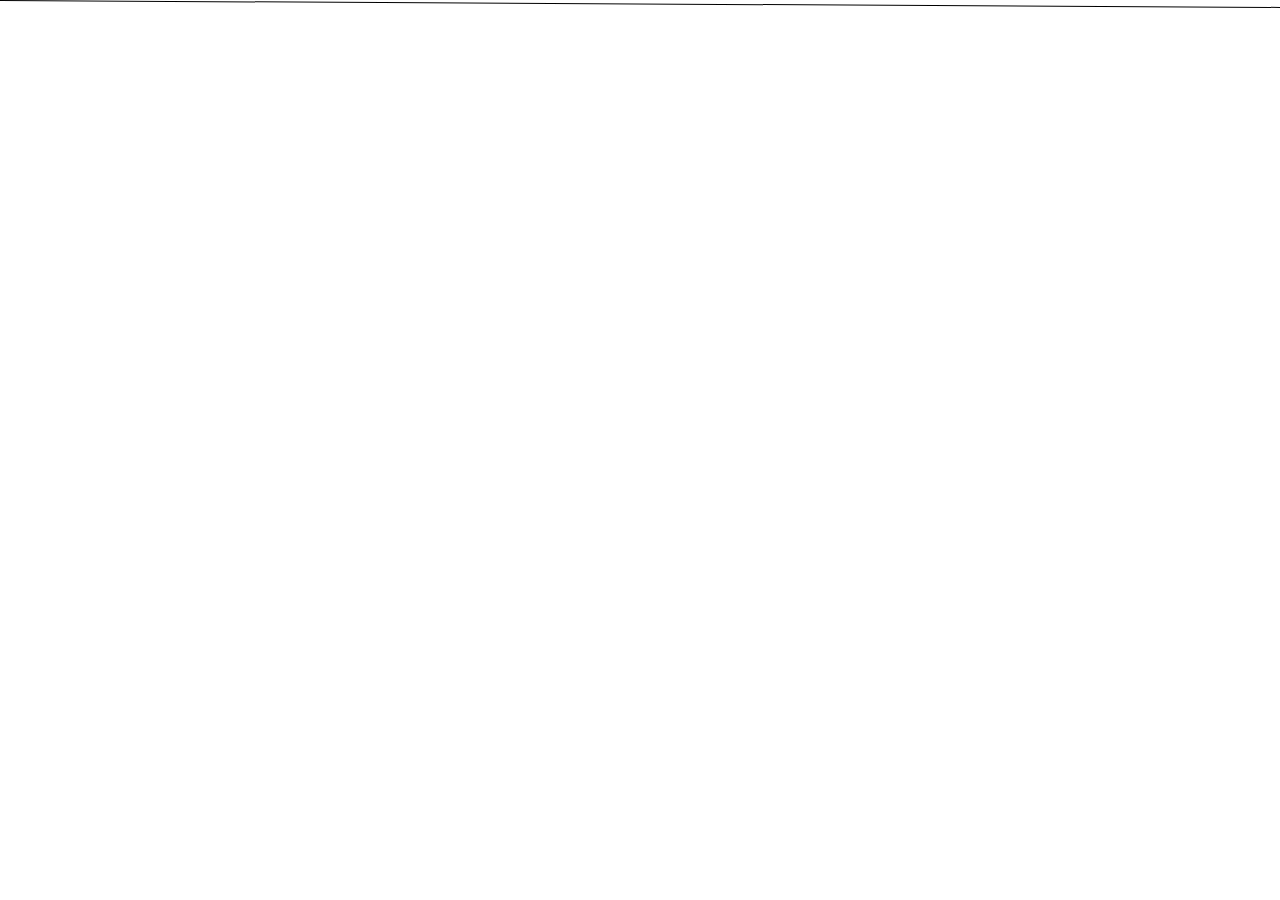
<file: Assignment 2/line-2.html>
<!DOCTYPE html>
<html>
  <head>
    <meta charset="utf-8" />
    <meta name="viewport" content="initial-scale=1, width=device-width" />

    <link rel="stylesheet" href="./global.css" />
    <link rel="stylesheet" href="./line-2.css" />
    <link
      rel="stylesheet"
      href="https://fonts.googleapis.com/css2?family=Inter:wght@400;700;800&display=swap"
    />
  </head>
  <body>
    <div class="line-div1"></div>
  </body>
</html>
</file>
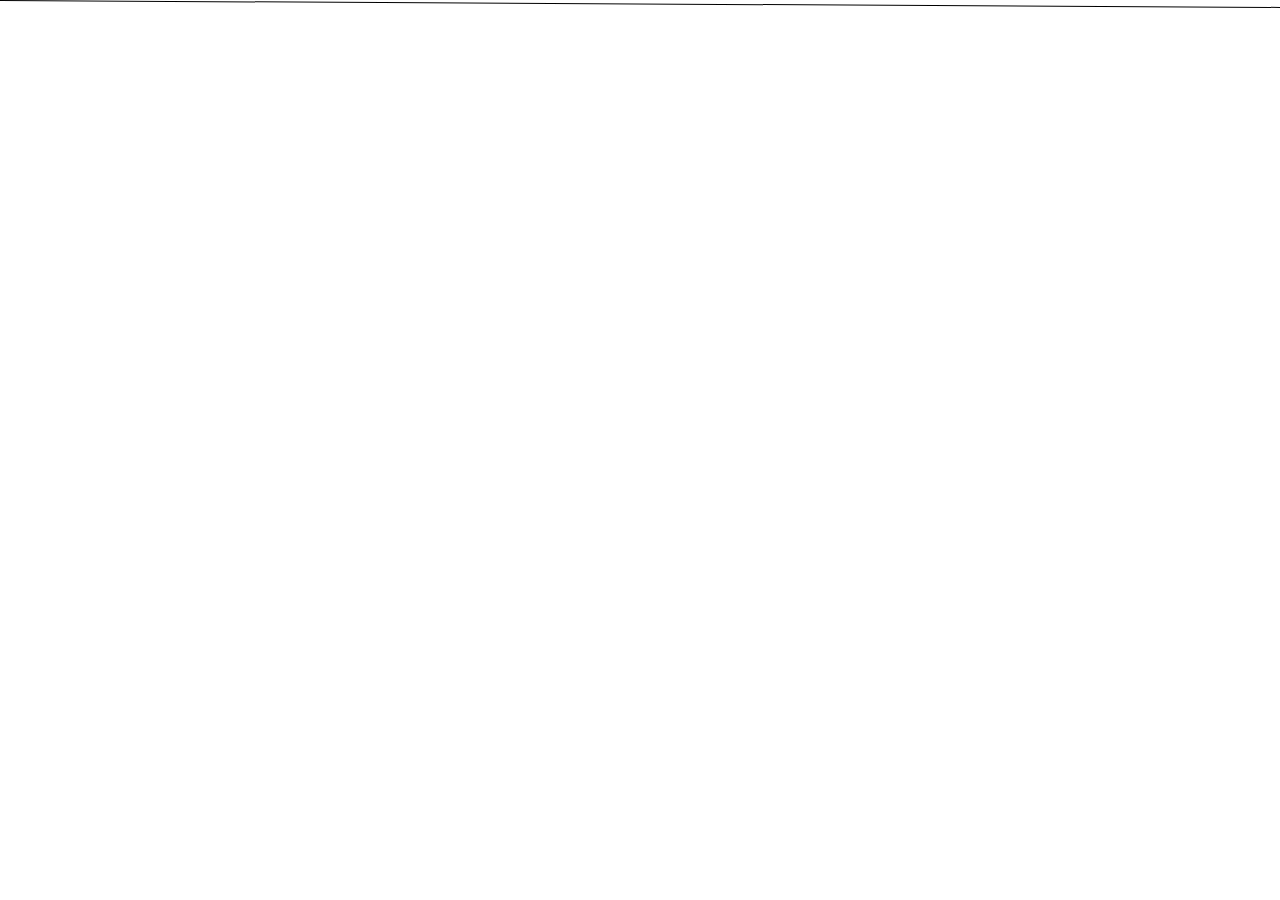
<file: Assignment 2/line-21.html>
<!DOCTYPE html>
<html>
  <head>
    <meta charset="utf-8" />
    <meta name="viewport" content="initial-scale=1, width=device-width" />

    <link rel="stylesheet" href="./global.css" />
    <link rel="stylesheet" href="./line-21.css" />
    <link
      rel="stylesheet"
      href="https://fonts.googleapis.com/css2?family=Inter:wght@400;700;800&display=swap"
    />
  </head>
  <body>
    <div class="line-div5"></div>
  </body>
</html>
</file>
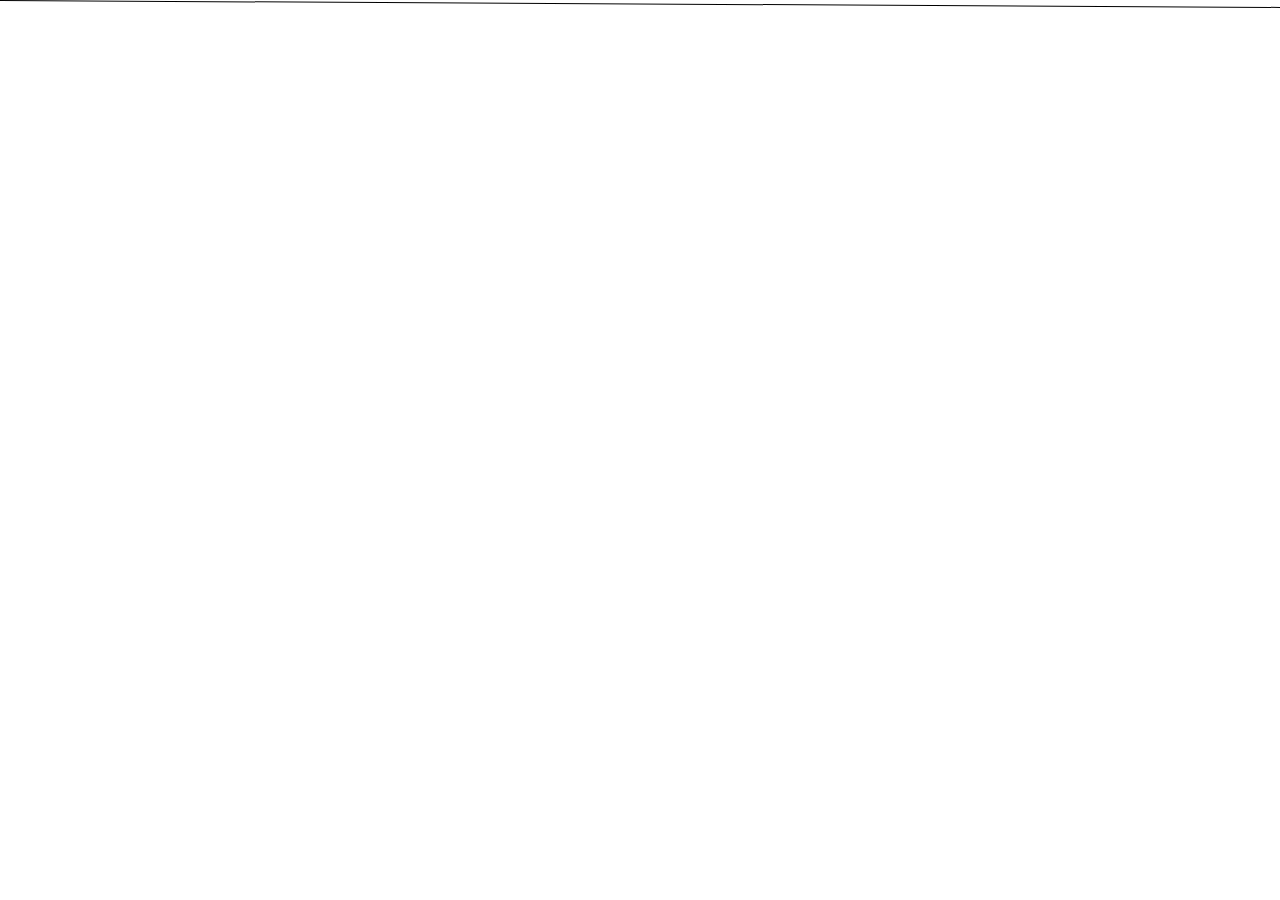
<file: Assignment 2/line-3.html>
<!DOCTYPE html>
<html>
  <head>
    <meta charset="utf-8" />
    <meta name="viewport" content="initial-scale=1, width=device-width" />

    <link rel="stylesheet" href="./global.css" />
    <link rel="stylesheet" href="./line-3.css" />
    <link
      rel="stylesheet"
      href="https://fonts.googleapis.com/css2?family=Inter:wght@400;700;800&display=swap"
    />
  </head>
  <body>
    <div class="line-div2"></div>
  </body>
</html>
</file>
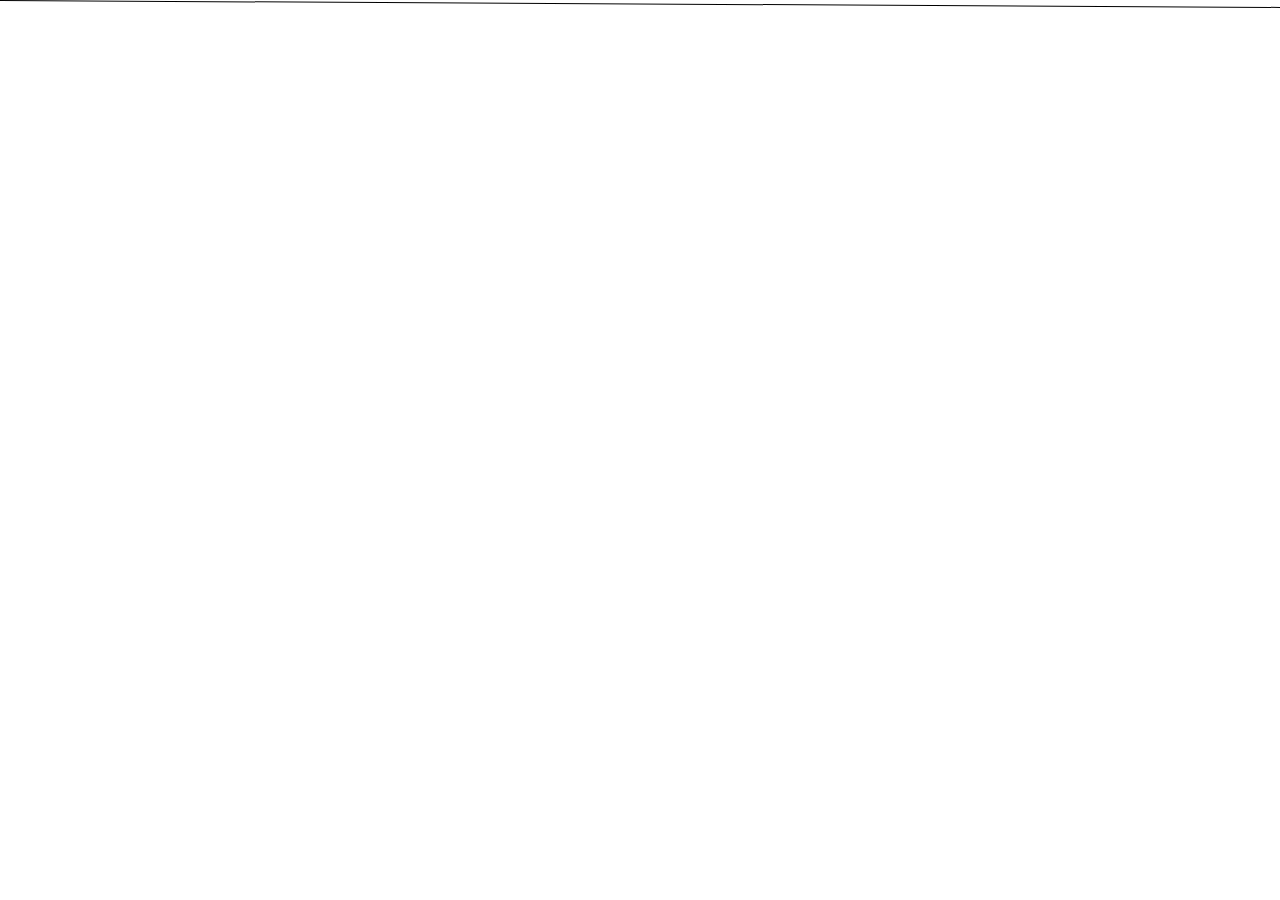
<file: Assignment 2/line-31.html>
<!DOCTYPE html>
<html>
  <head>
    <meta charset="utf-8" />
    <meta name="viewport" content="initial-scale=1, width=device-width" />

    <link rel="stylesheet" href="./global.css" />
    <link rel="stylesheet" href="./line-31.css" />
    <link
      rel="stylesheet"
      href="https://fonts.googleapis.com/css2?family=Inter:wght@400;700;800&display=swap"
    />
  </head>
  <body>
    <div class="line-div6"></div>
  </body>
</html>
</file>
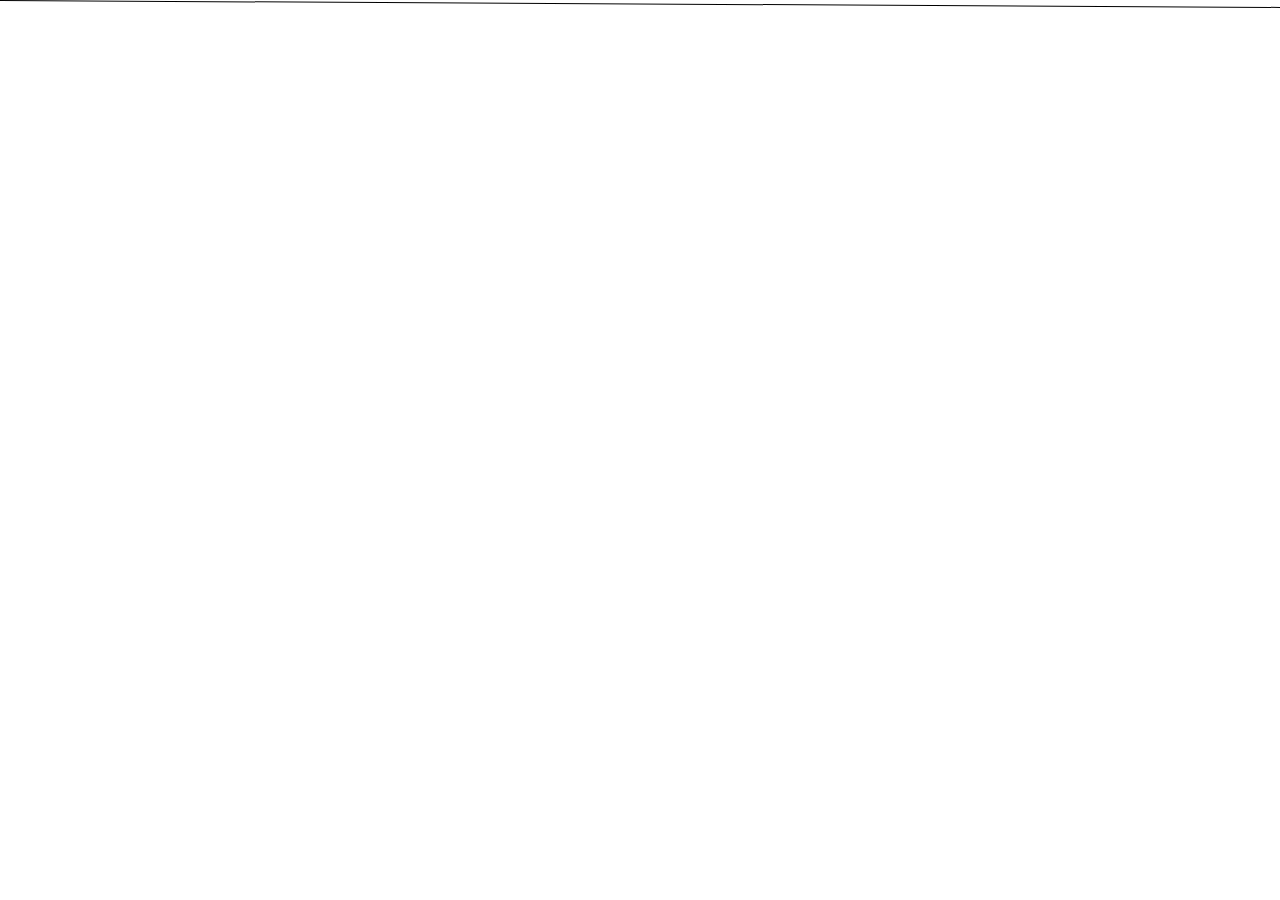
<file: Assignment 2/line-4.html>
<!DOCTYPE html>
<html>
  <head>
    <meta charset="utf-8" />
    <meta name="viewport" content="initial-scale=1, width=device-width" />

    <link rel="stylesheet" href="./global.css" />
    <link rel="stylesheet" href="./line-4.css" />
    <link
      rel="stylesheet"
      href="https://fonts.googleapis.com/css2?family=Inter:wght@400;700;800&display=swap"
    />
  </head>
  <body>
    <div class="line-div3"></div>
  </body>
</html>
</file>
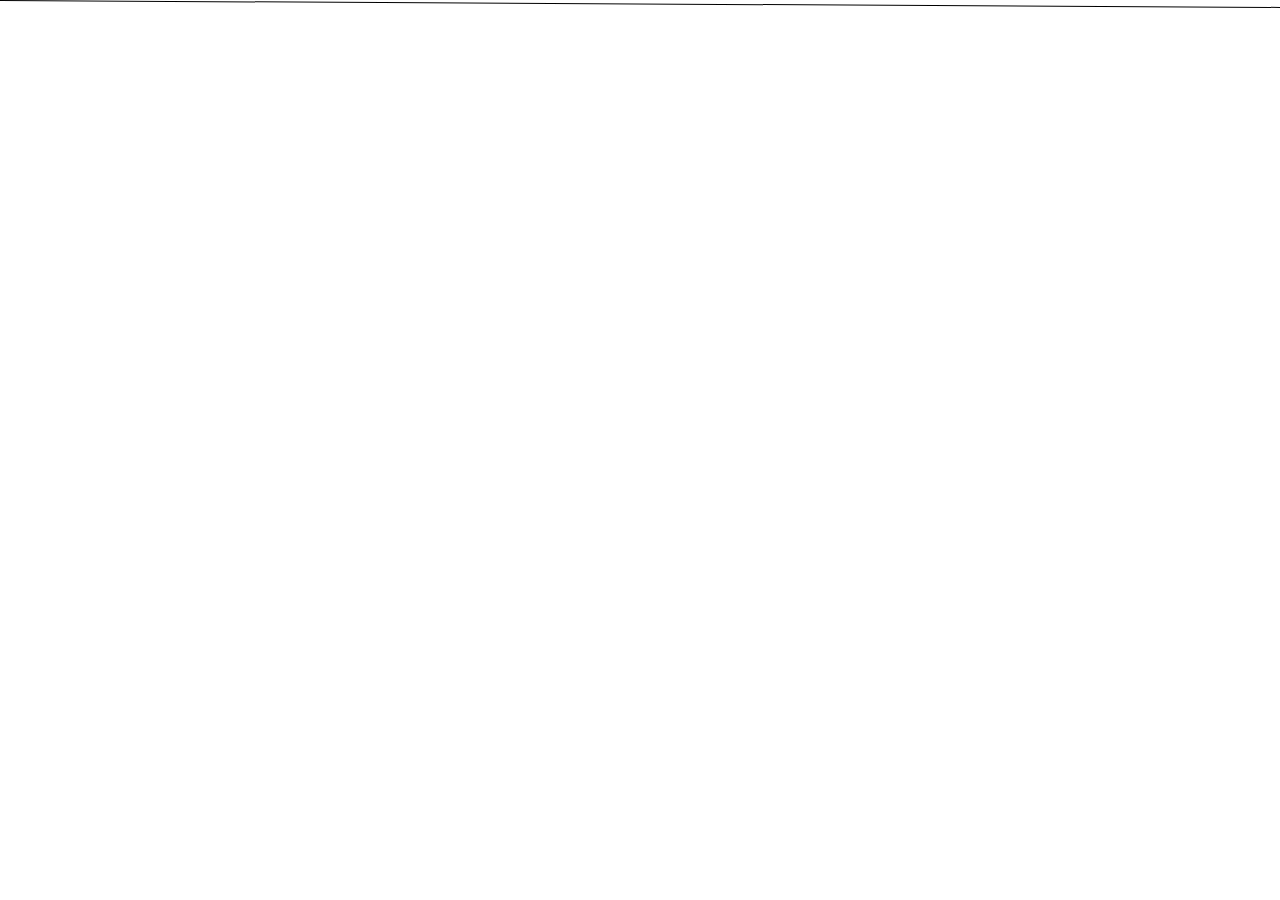
<file: Assignment 2/line-41.html>
<!DOCTYPE html>
<html>
  <head>
    <meta charset="utf-8" />
    <meta name="viewport" content="initial-scale=1, width=device-width" />

    <link rel="stylesheet" href="./global.css" />
    <link rel="stylesheet" href="./line-41.css" />
    <link
      rel="stylesheet"
      href="https://fonts.googleapis.com/css2?family=Inter:wght@400;700;800&display=swap"
    />
  </head>
  <body>
    <div class="line-div7"></div>
  </body>
</html>
</file>
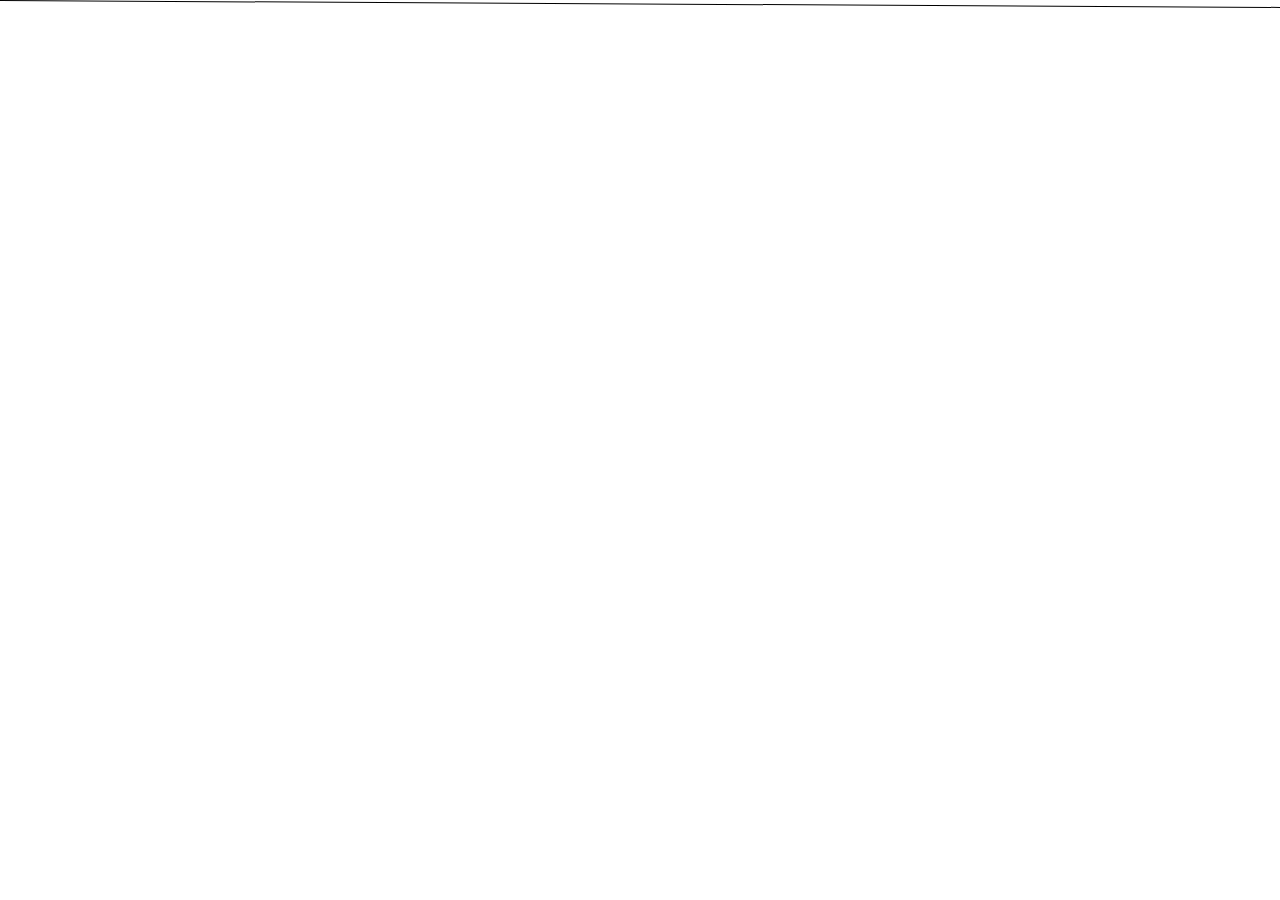
<file: Assignment 2/line-5.html>
<!DOCTYPE html>
<html>
  <head>
    <meta charset="utf-8" />
    <meta name="viewport" content="initial-scale=1, width=device-width" />

    <link rel="stylesheet" href="./global.css" />
    <link rel="stylesheet" href="./line-5.css" />
    <link
      rel="stylesheet"
      href="https://fonts.googleapis.com/css2?family=Inter:wght@400;700;800&display=swap"
    />
  </head>
  <body>
    <div class="line-div4"></div>
  </body>
</html>
</file>
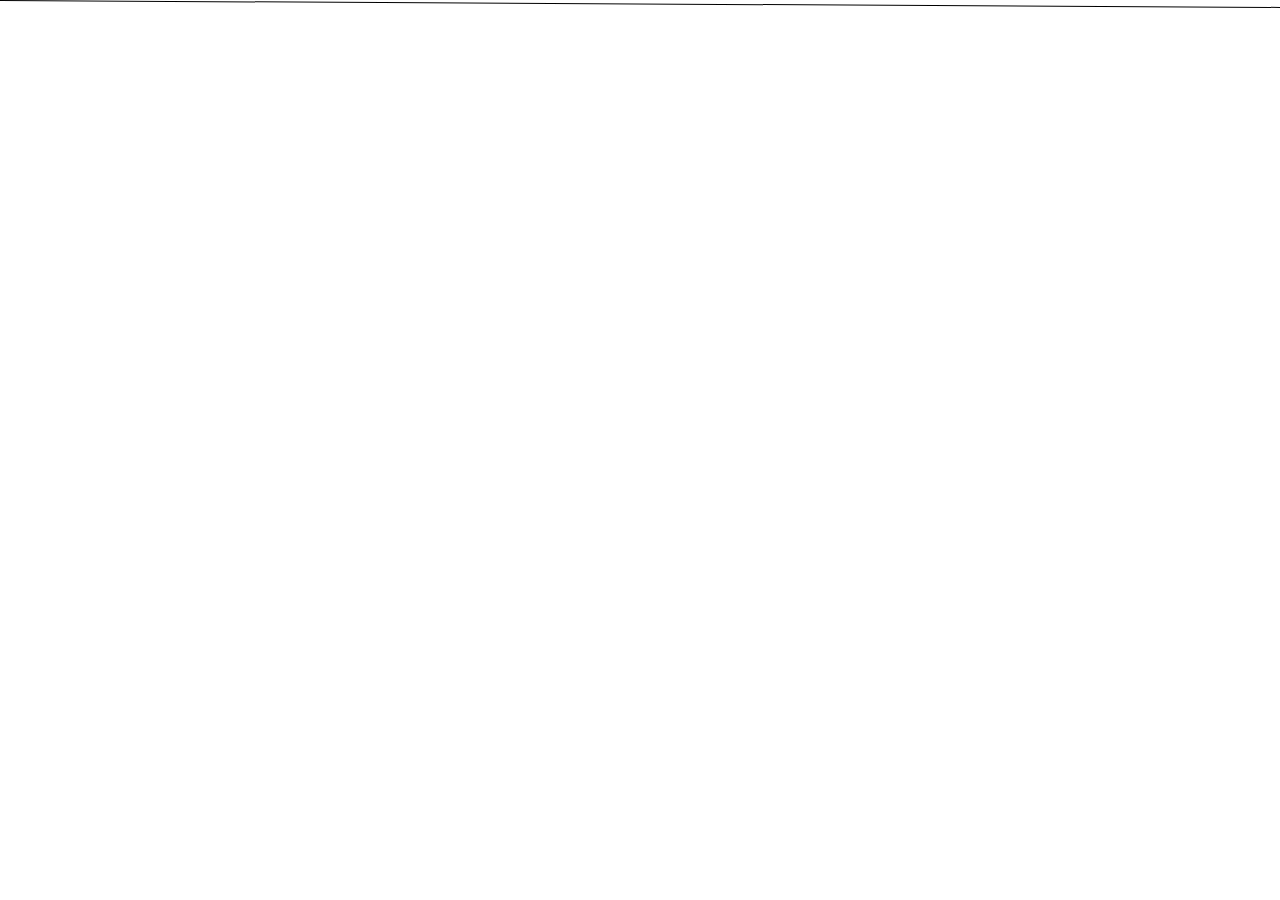
<file: Assignment 2/line-51.html>
<!DOCTYPE html>
<html>
  <head>
    <meta charset="utf-8" />
    <meta name="viewport" content="initial-scale=1, width=device-width" />

    <link rel="stylesheet" href="./global.css" />
    <link rel="stylesheet" href="./line-51.css" />
    <link
      rel="stylesheet"
      href="https://fonts.googleapis.com/css2?family=Inter:wght@400;700;800&display=swap"
    />
  </head>
  <body>
    <div class="line-div8"></div>
  </body>
</html>
</file>
<file: Assignment 2/global.css>
body {
  margin: 0;
  line-height: normal;
}

:root {
  /* fonts */
  --font-inter: Inter;

  /* font sizes */
  --font-size-5xl: 24px;
  --font-size-7xl: 26px;
  --font-size-19xl: 38px;
  --font-size-11xl: 30px;
  --font-size-6xl: 25px;
  --font-size-13xl: 32px;
  --font-size-lgi: 19px;
  --font-size-xl: 20px;

  /* Colors */
  --color-red: #d20d0d;
  --color-snow-100: #fff8f8;
  --color-gray-100: #140101;
  --color-gray-200: #110000;
  --color-gray-300: rgba(150, 141, 141, 0.4);
  --color-maroon-100: #680606;
  --color-white: #fff;
  --color-salmon: #ea7960;
  --color-black: #000;
  --color-gainsboro: #d9d9d9;
  --color-silver: #d8c0c0;
  --color-darkslategray: #423030;
  --color-whitesmoke: #f4ecec;
  --color-dimgray: #685f5f;

  /* Gaps */
  --gap-0: 0px;

  /* Paddings */
  --padding-8xs: 5px;
  --padding-3xs: 10px;
  --padding-smi: 13px;
  --padding-7xs: 6px;
  --padding-xl: 20px;
  --padding-5xs: 8px;

  /* Border radiuses */
  --br-2xs: 11px;
  --br-16xl: 35px;
}
</file>
<file: Assignment 2/line-2.css>
.line-div1 {
  width: 100%;
  position: relative;
  border-top: 1px solid var(--color-black);
  box-sizing: border-box;
  height: 1px;
  transform: rotate(0.31deg);
  transform-origin: 0 0;
}
</file>
<file: Assignment 2/line-21.css>
.line-div5 {
  width: 100%;
  position: relative;
  border-top: 1px solid var(--color-black);
  box-sizing: border-box;
  height: 1px;
  transform: rotate(0.31deg);
  transform-origin: 0 0;
}
</file>
<file: Assignment 2/line-3.css>
.line-div2 {
  width: 100%;
  position: relative;
  border-top: 1px solid var(--color-black);
  box-sizing: border-box;
  height: 1px;
  transform: rotate(0.31deg);
  transform-origin: 0 0;
}
</file>
<file: Assignment 2/line-31.css>
.line-div6 {
  width: 100%;
  position: relative;
  border-top: 1px solid var(--color-black);
  box-sizing: border-box;
  height: 1px;
  transform: rotate(0.31deg);
  transform-origin: 0 0;
}
</file>
<file: Assignment 2/line-4.css>
.line-div3 {
  width: 100%;
  position: relative;
  border-top: 1px solid var(--color-black);
  box-sizing: border-box;
  height: 1px;
  transform: rotate(0.31deg);
  transform-origin: 0 0;
}
</file>
<file: Assignment 2/line-41.css>
.line-div7 {
  width: 100%;
  position: relative;
  border-top: 1px solid var(--color-black);
  box-sizing: border-box;
  height: 1px;
  transform: rotate(0.31deg);
  transform-origin: 0 0;
}
</file>
<file: Assignment 2/line-5.css>
.line-div4 {
  width: 100%;
  position: relative;
  border-top: 1px solid var(--color-black);
  box-sizing: border-box;
  height: 1px;
  transform: rotate(0.31deg);
  transform-origin: 0 0;
}
</file>
<file: Assignment 2/line-51.css>
.line-div8 {
  width: 100%;
  position: relative;
  border-top: 1px solid var(--color-black);
  box-sizing: border-box;
  height: 1px;
  transform: rotate(0.31deg);
  transform-origin: 0 0;
}
</file>
